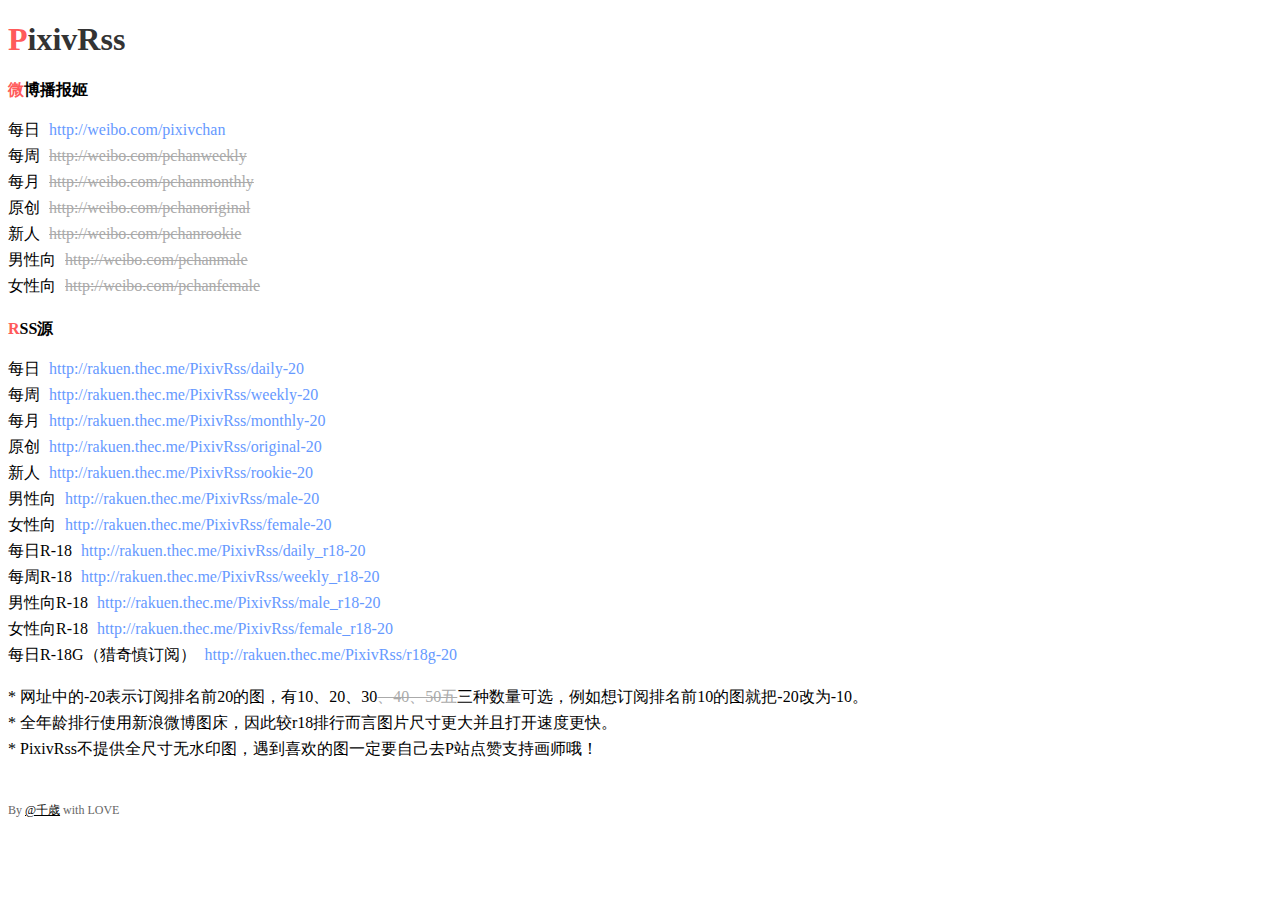
<file: about.html>
<!doctype html>
<html lang="en">
<head>
	<meta charset="UTF-8">
	<title>Pixiv排行RSS</title>
	<style>
		h1:first-letter,
		h4:first-letter{
			color: #FF5A5A;
		}
		h1{
			color: #333;
		}
		h4{
			margin: 20px 0 0;
		}
		p{
			line-height: 1.625;
			margin: 0;
			padding: 0;
		}
		ul{
			padding-left: 0;
		}
		li{
			list-style: none;
			line-height: 1.625;
		}
		li a{
			color: #69f;
			text-decoration: none;
			margin-left: 5px;
		}
		li a:hover{
			color: #404040;
		}
		footer{
			color: #666;
			font-size: 12px;
			margin-top: 40px;
		}
		footer a{
			color: #000;
		}
		del{
			color: #aaa;
		}
	</style>
</head>
<body>
	<h1>PixivRss</h1>

	<h4>微博播报姬</h4>
	<ul>
		<li>每日
			<a href="http://weibo.com/pixivchan" target="_blank">http://weibo.com/pixivchan</a>
		</li>
		<li>每周
			<a href="http://weibo.com/pchanweekly" target="_blank"><del>http://weibo.com/pchanweekly</del></a>
		</li>
		<li>每月
			<a href="http://weibo.com/pchanmonthly" target="_blank"><del>http://weibo.com/pchanmonthly</del></a>
		</li>
		<li>原创
			<a href="http://weibo.com/pchanoriginal" target="_blank"><del>http://weibo.com/pchanoriginal</del></a>
		</li>
		<li>新人
			<a href="http://weibo.com/pchanrookie" target="_blank"><del>http://weibo.com/pchanrookie</del></a>
		</li>		
		<li>男性向
			<a href="http://weibo.com/pchanmale" target="_blank"><del>http://weibo.com/pchanmale</del></a>
		</li>
		<li>女性向
			<a href="http://weibo.com/pchanfemale" target="_blank"><del>http://weibo.com/pchanfemale</del></a>
		</li>
	</ul>

	<h4>RSS源</h4>
	<ul>
		<li>每日
			<a href="http://rakuen.thec.me/PixivRss/daily-20" target="_blank">http://rakuen.thec.me/PixivRss/daily-20</a>
		</li>
		<li>每周
			<a href="http://rakuen.thec.me/PixivRss/weekly-20" target="_blank">http://rakuen.thec.me/PixivRss/weekly-20</a>
		</li>
		<li>每月
			<a href="http://rakuen.thec.me/PixivRss/monthly-20" target="_blank">http://rakuen.thec.me/PixivRss/monthly-20</a>
		</li>
		<li>原创
			<a href="http://rakuen.thec.me/PixivRss/original-20" target="_blank">http://rakuen.thec.me/PixivRss/original-20</a>
		</li>
		<li>新人
			<a href="http://rakuen.thec.me/PixivRss/rookie-20" target="_blank">http://rakuen.thec.me/PixivRss/rookie-20</a>
		</li>		
		<li>男性向
			<a href="http://rakuen.thec.me/PixivRss/male-20" target="_blank">http://rakuen.thec.me/PixivRss/male-20</a>
		</li>
		<li>女性向
			<a href="http://rakuen.thec.me/PixivRss/female-20" target="_blank">http://rakuen.thec.me/PixivRss/female-20</a>
		</li>
		<li>每日R-18
			<a href="http://rakuen.thec.me/PixivRss/daily_r18-20" target="_blank">http://rakuen.thec.me/PixivRss/daily_r18-20</a>
		</li>
		<li>每周R-18
			<a href="http://rakuen.thec.me/PixivRss/weekly_r18-20" target="_blank">http://rakuen.thec.me/PixivRss/weekly_r18-20</a>
		</li>
		<li>男性向R-18
			<a href="http://rakuen.thec.me/PixivRss/male_r18-20" target="_blank">http://rakuen.thec.me/PixivRss/male_r18-20</a>
		</li>
		<li>女性向R-18
			<a href="http://rakuen.thec.me/PixivRss/female_r18-20" target="_blank">http://rakuen.thec.me/PixivRss/female_r18-20</a>
		</li>
		<li>每日R-18G（猎奇慎订阅）
			<a href="http://rakuen.thec.me/PixivRss/r18g-20" target="_blank">http://rakuen.thec.me/PixivRss/r18g-20</a>
		</li>
	</ul>

	<p>* 网址中的-20表示订阅排名前20的图，有10、20、30<del>、40、50五</del>三种数量可选，例如想订阅排名前10的图就把-20改为-10。</p>
	<p>* 全年龄排行使用新浪微博图床，因此较r18排行而言图片尺寸更大并且打开速度更快。</p>
	<p>* PixivRss不提供全尺寸无水印图，遇到喜欢的图一定要自己去P站点赞支持画师哦！</p>

	<footer>
		By <a href="http://weibo.com/chitosai" target="_blank">@千歳</a> with LOVE
	</footer>
</body>
</html>
</file>
